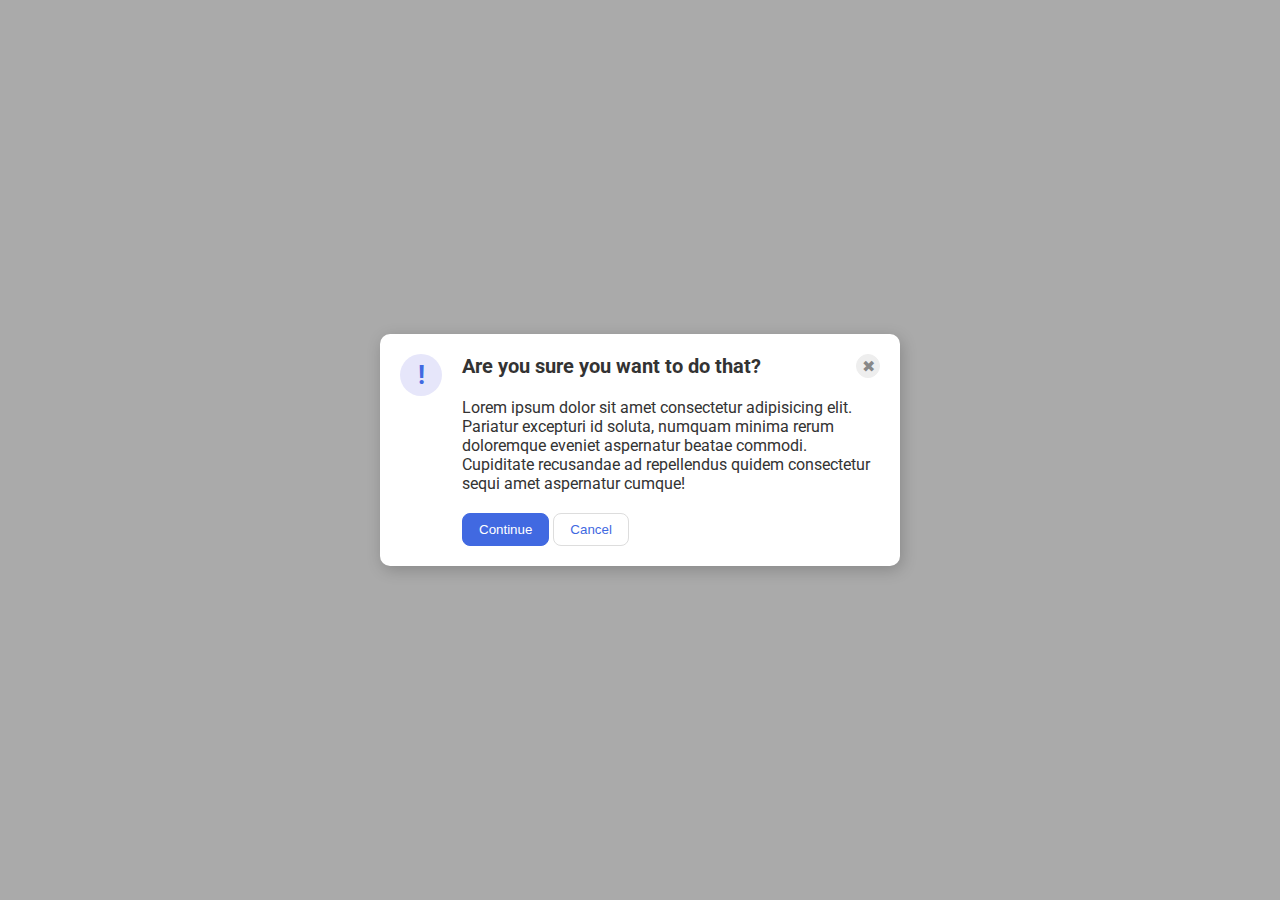
<file: flex/05-flex-modal/index.html>
<!DOCTYPE html>
<html lang="en">
  <head>
    <meta charset="UTF-8">
    <meta http-equiv="X-UA-Compatible" content="IE=edge">
    <meta name="viewport" content="width=device-width, initial-scale=1.0">
    <link rel="stylesheet" href="style.css">
    <title>Modal</title>
  </head>
  <body>
    <div class="modal">
      <div class="icon">!</div>
      <div class="main">
        <div class="header">Are you sure you want to do that?
          <button class="close-button">✖</button>

        </div>
        <div class="text">Lorem ipsum dolor sit amet consectetur adipisicing elit. Pariatur excepturi id soluta, numquam minima rerum doloremque eveniet aspernatur beatae commodi. Cupiditate recusandae ad repellendus quidem consectetur sequi amet aspernatur cumque!</div>
        <div class="buttons">
          <button class="continue">Continue</button>
          <button class="cancel">Cancel</button>
        </div>
      </div>
    </div>
  </body>
</html>
</file>
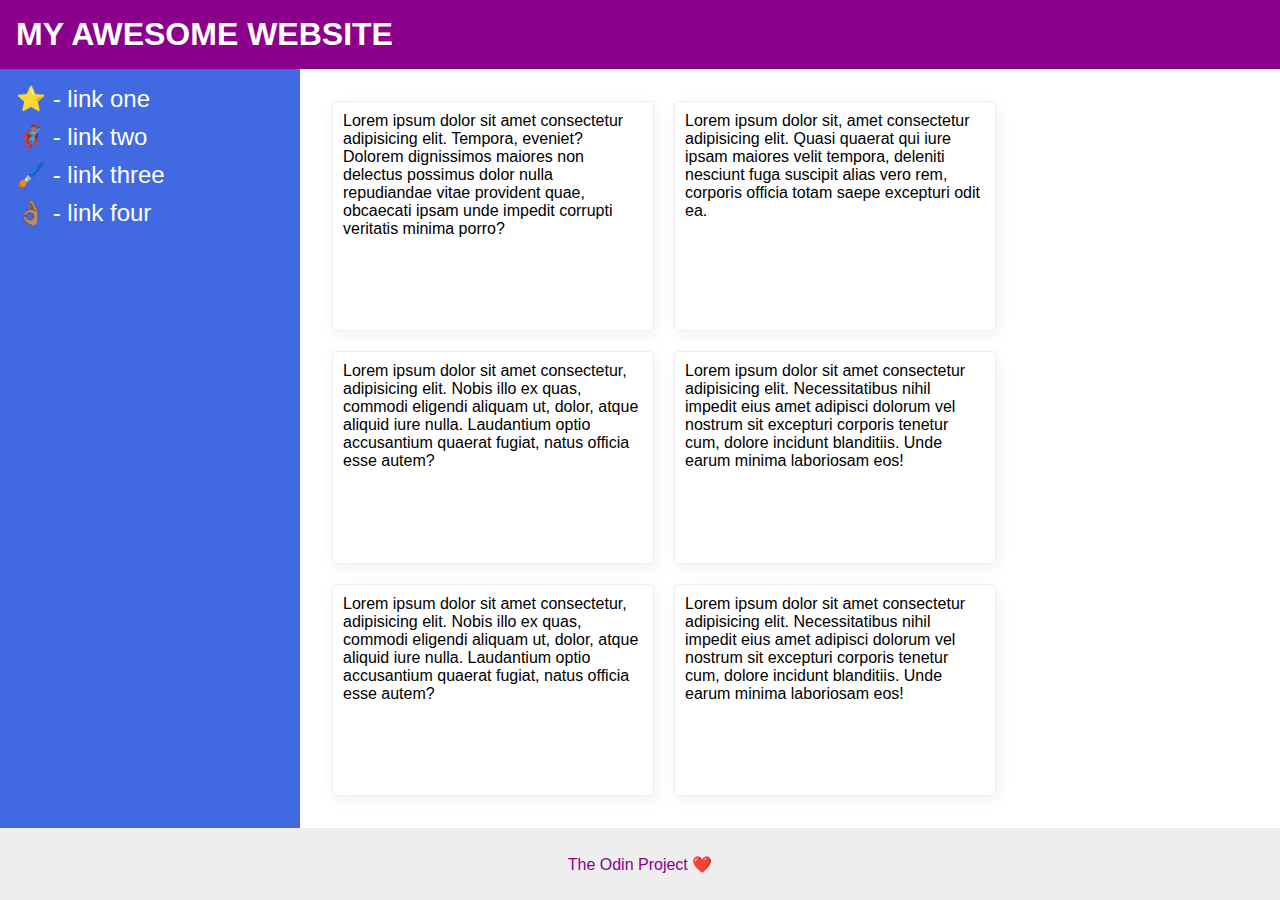
<file: flex/07-flex-layout-2/index.html>
<!DOCTYPE html>
<html lang="en">
  <head>
    <meta charset="UTF-8">
    <meta http-equiv="X-UA-Compatible" content="IE=edge">
    <meta name="viewport" content="width=device-width, initial-scale=1.0">
    <title>The Holy Grail</title>
    <link rel="stylesheet" href="style.css">
  </head>
  <body>
    <div class="header">
      MY AWESOME WEBSITE
    </div>
    
    <div class="main">
      <div class="sidebar">
        <ul>
          <li><a href="#">⭐ - link one</a></li>
          <li><a href="#">🦸🏽‍♂️ - link two</a></li>
          <li><a href="#">🖌️ - link three</a></li>
          <li><a href="#">👌🏽 - link four</a></li>
        </ul>
      </div>
      
      <div class="card-deck">
        <div class="card">Lorem ipsum dolor sit amet consectetur adipisicing elit. Tempora, eveniet? Dolorem dignissimos maiores non delectus possimus dolor nulla repudiandae vitae provident quae, obcaecati ipsam unde impedit corrupti veritatis minima porro?</div>
        <div class="card">Lorem ipsum dolor sit, amet consectetur adipisicing elit. Quasi quaerat qui iure ipsam maiores velit tempora, deleniti nesciunt fuga suscipit alias vero rem, corporis officia totam saepe excepturi odit ea.</div>
        <div class="card">Lorem ipsum dolor sit amet consectetur, adipisicing elit. Nobis illo ex quas, commodi eligendi aliquam ut, dolor, atque aliquid iure nulla. Laudantium optio accusantium quaerat fugiat, natus officia esse autem?</div>
        <div class="card">Lorem ipsum dolor sit amet consectetur adipisicing elit. Necessitatibus nihil impedit eius amet adipisci dolorum vel nostrum sit excepturi corporis tenetur cum, dolore incidunt blanditiis. Unde earum minima laboriosam eos!</div>
        <div class="card">Lorem ipsum dolor sit amet consectetur, adipisicing elit. Nobis illo ex quas, commodi eligendi aliquam ut, dolor, atque aliquid iure nulla. Laudantium optio accusantium quaerat fugiat, natus officia esse autem?</div>
        <div class="card">Lorem ipsum dolor sit amet consectetur adipisicing elit. Necessitatibus nihil impedit eius amet adipisci dolorum vel nostrum sit excepturi corporis tenetur cum, dolore incidunt blanditiis. Unde earum minima laboriosam eos!</div>
      </div>
      
      
    </div>
   
    <div class="footer">
      The Odin Project ❤️
    </div>
  </body>
</html>
</file>
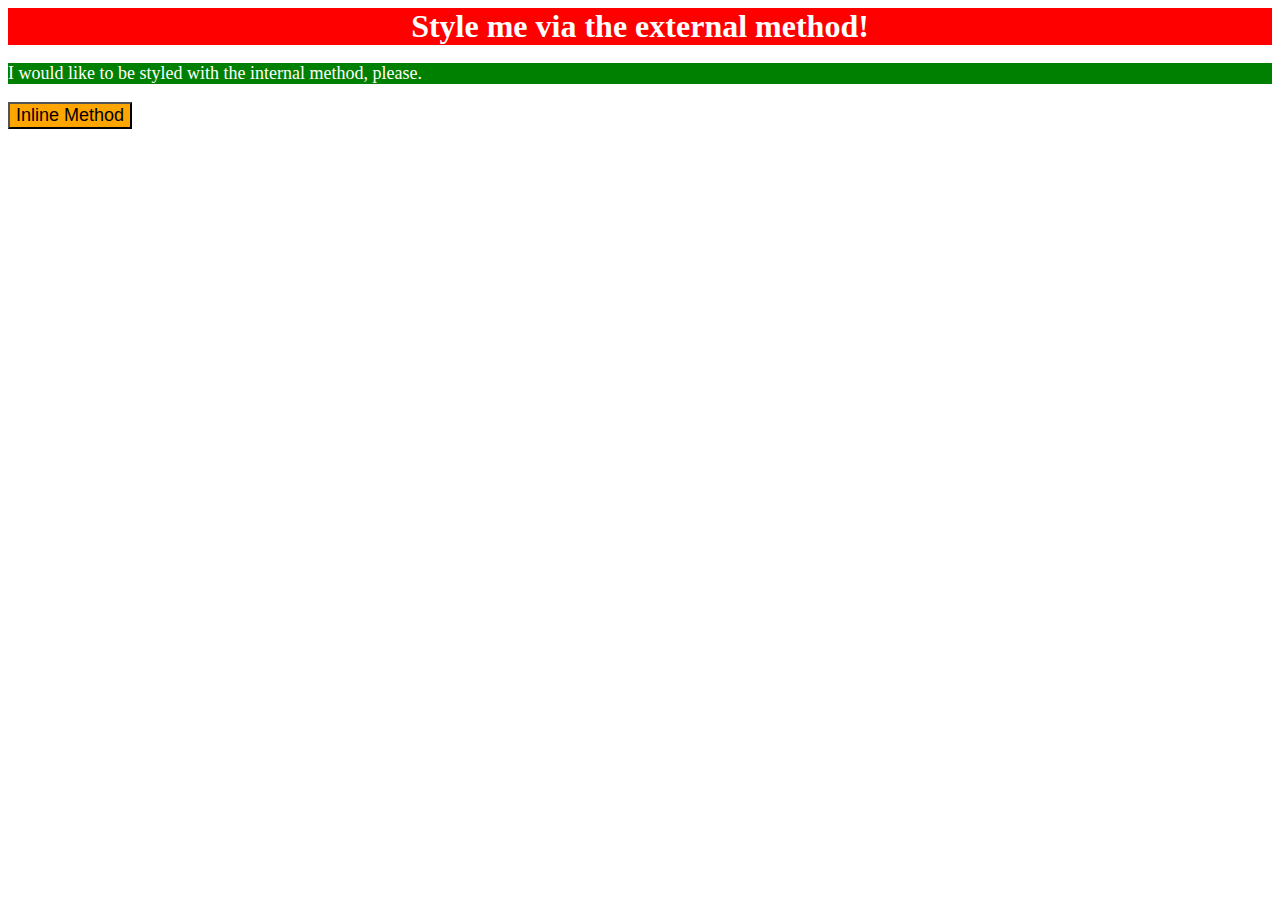
<file: foundations/01-css-methods/index.html>
<!DOCTYPE html>
<html lang="en">
  <head>
    <meta charset="UTF-8">
    <meta http-equiv="X-UA-Compatible" content="IE=edge">
    <meta name="viewport" content="width=device-width, initial-scale=1.0">
    <title>Methods for Adding CSS</title>
    <link rel="stylesheet" href="./style.css"/>
    <style>
      p{
        background-color:green;
        color:white;
        font-size:18px;
      }

    </style>
  </head>
  <body>
    <div>Style me via the external method!</div>
    <p>I would like to be styled with the internal method, please.</p>
    <button style="background-color:orange; font-size:18px;">Inline Method</button>
  </body>
</html>
</file>
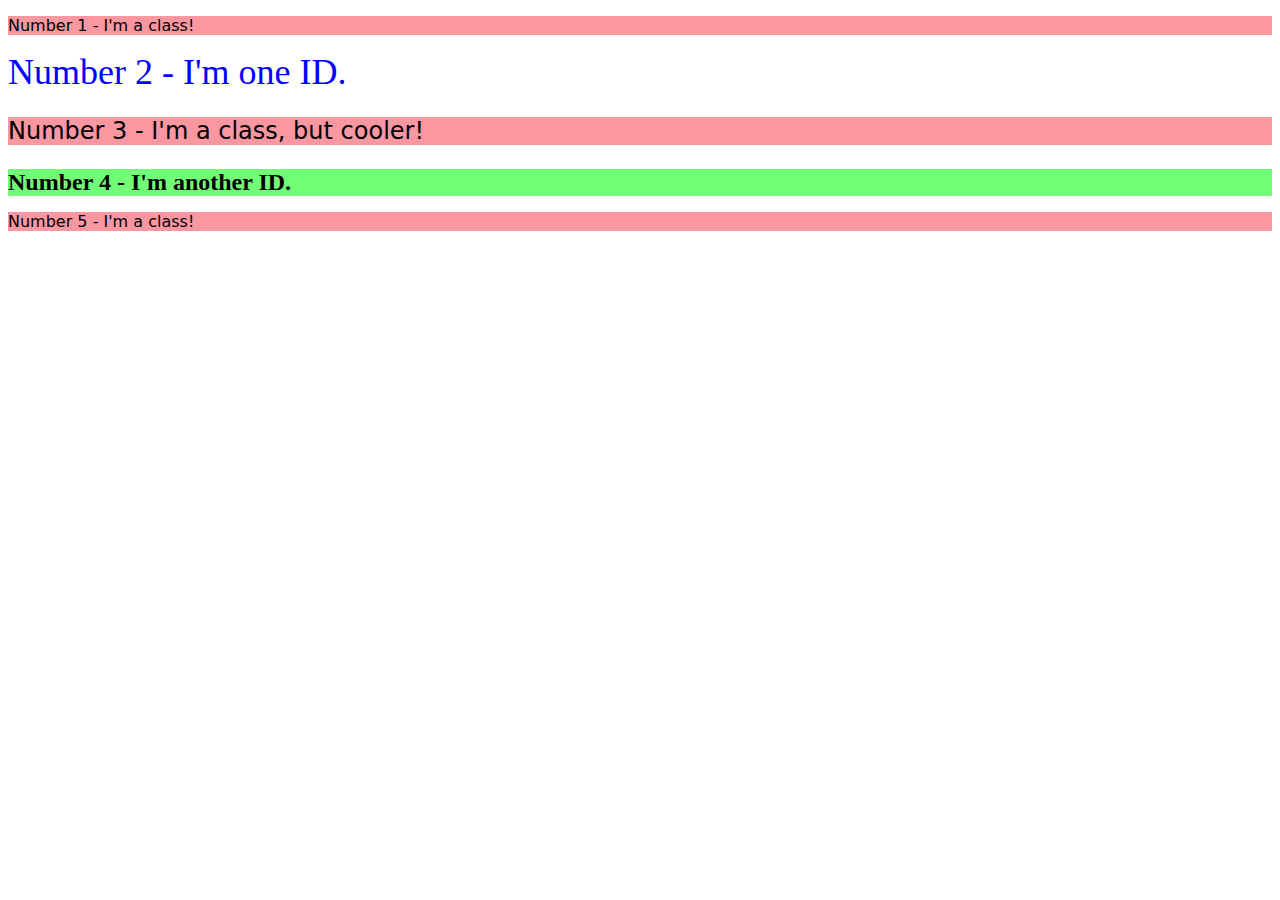
<file: foundations/02-class-id-selectors/index.html>
<!DOCTYPE html>
<html lang="en">
  <head>
    <meta charset="UTF-8">
    <meta http-equiv="X-UA-Compatible" content="IE=edge">
    <meta name="viewport" content="width=device-width, initial-scale=1.0">
    <title>Class and ID Selectors</title>
    <link rel="stylesheet" href="style.css">
  </head>
  <body>
    <p class="odd">Number 1 - I'm a class!</p>
    <div id="second">Number 2 - I'm one ID.</div>
    <p class="odd" id="third">Number 3 - I'm a class, but cooler!</p>
    <div id="fourth">Number 4 - I'm another ID.</div>
    <p class="odd">Number 5 - I'm a class!</p>
  </body>
</html>
</file>
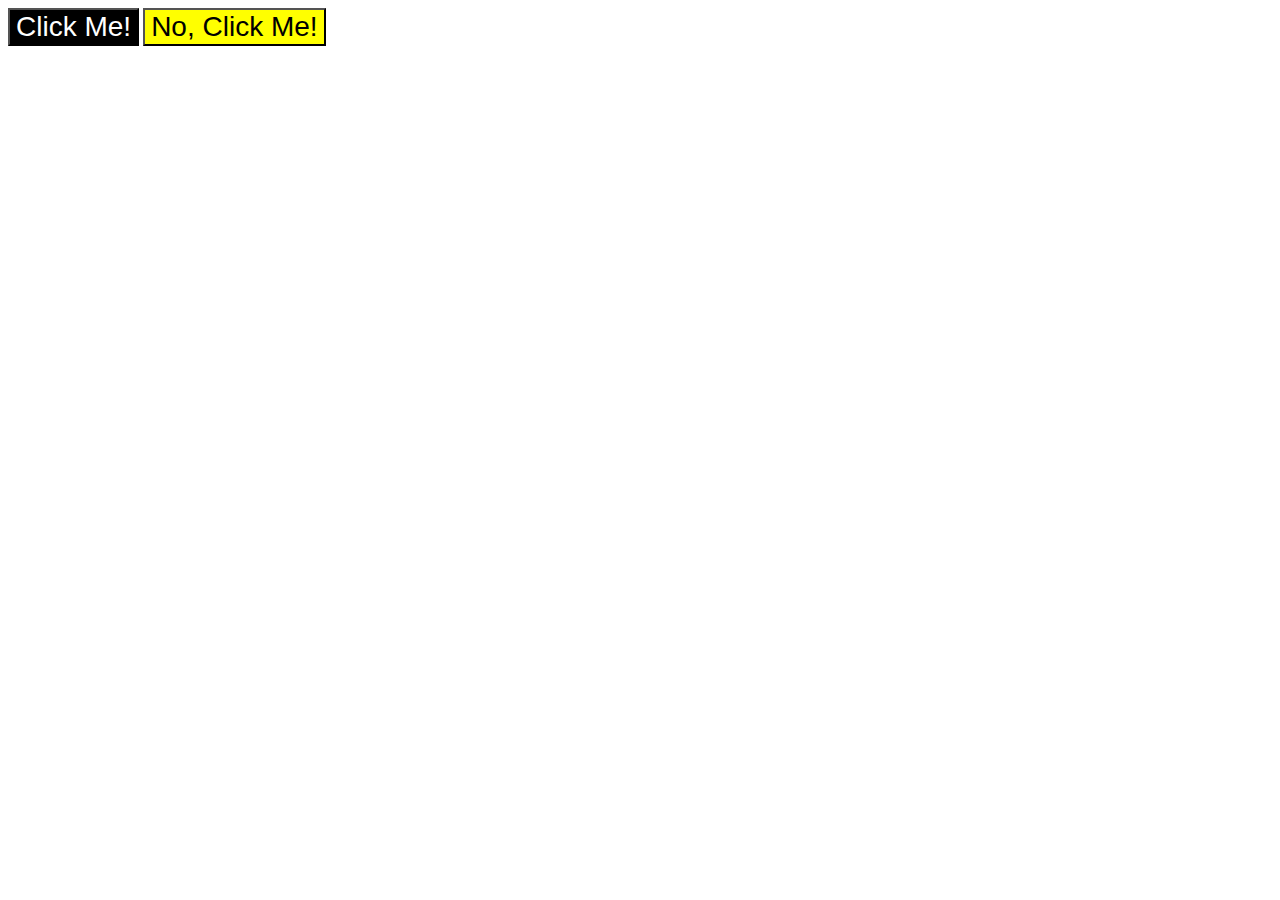
<file: foundations/03-grouping-selectors/index.html>
<!DOCTYPE html>
<html lang="en">
  <head>
    <meta charset="UTF-8">
    <meta http-equiv="X-UA-Compatible" content="IE=edge">
    <meta name="viewport" content="width=device-width, initial-scale=1.0">
    <title>Grouping Selectors</title>
    <link rel="stylesheet" href="style.css">
  </head>
  <body>
    <button class="basic-button">Click Me!</button>
    <button class="stylish-button">No, Click Me!</button>
  </body>
</html>
</file>
<file: flex/05-flex-modal/style.css>
@import url('https://fonts.googleapis.com/css2?family=Roboto:wght@400;700&display=swap');

html, body {
  height: 100%;
}

body {
  font-family: Roboto, sans-serif;
  margin: 0;
  background: #aaa;
  color: #333;
  /* I'll give you this one for free lol */
  display: flex;
  align-items: center;
  justify-content: center;
}

.modal {
  background: white;
  width: 480px;
  padding:20px;
  border-radius: 10px;
  box-shadow: 2px 4px 16px rgba(0,0,0,.2);
  display:flex;
  justify-content:space-between;
  gap:20px;
}

.icon {
  color: royalblue;
  font-size: 26px;
  font-weight: 700;
  background: lavender;
  width: 42px;
  height: 42px;
  border-radius: 50%;
  display: flex;
  align-items: center;
  justify-content: center;
  flex: none;
}

.main{
  display:flex;
  flex-direction:column;
}


.header{
  display:flex;
  justify-content:space-between;
  align-items:center;
  margin-bottom: 20px;
  font-weight:bold;
  font-size:20px;
}
.close-button {
  background: #eee;
  border-radius: 50%;
  color: #888;
  font-weight: 400;
  font-size: 16px;
  height: 24px;
  width: 24px;
  display: flex;
  align-items: center;
  justify-content: center;
  border: 1px solid #eee;
  padding: 0;
  flex: none;
}

.text{
  margin-bottom:20px;
}
button {
  cursor: pointer;
  padding: 8px 16px;
  border-radius: 8px;
}

button.continue {
  background: royalblue;
  border: 1px solid royalblue;
  color: white;
}

button.cancel {
  background: white;
  border: 1px solid #ddd;
  color: royalblue;
}
</file>
<file: flex/07-flex-layout-2/style.css>
body {
  font-family: -apple-system, BlinkMacSystemFont, 'Segoe UI', Roboto, Oxygen, Ubuntu, Cantarell, 'Open Sans', 'Helvetica Neue', sans-serif;
  margin: 0;
  min-height: 100vh;
  display:flex;
  flex-direction:column;
}

.header {
  background: darkmagenta;
  color: white;
  padding:16px;
  margin:0;
  font-size:32px;
  font-weight:900;
  display:flex;
  align-items:center;
}

.footer {
  height: 72px;
  background: #eee;
  color: darkmagenta;
  display:flex;
  justify-content:center;
  align-items:center;
}

.main{
  flex:1;
  display:flex;
}
.sidebar {
  min-width:300px;
  padding:16px;
  font-size:24px;
  flex:none;
  background: royalblue;
  box-sizing: border-box;
}
.card-deck{
  padding:32px;
  display:flex;
  flex-wrap:wrap;
  align-items: stretch;
  
  gap:20px;

}

.card {
  width:300px;
  padding:10px;
  border: 1px solid #eee;
  box-shadow: 2px 4px 16px rgba(0,0,0,.06);
  border-radius: 4px;
  flex:none;
}

ul{
  padding:0;
  margin:0;
}

li{
  list-style:none;
  margin-bottom:10px;
}
a{
  color:white;
  text-decoration:none;
}
</file>
<file: foundations/01-css-methods/style.css>
div{
    background-color:red;
    color:white;
    font-size:32px;
    text-align:center;
    font-weight:bold;
}
</file>
<file: foundations/02-class-id-selectors/style.css>
.odd{
    background-color:rgb(251, 151, 161);
    font-family: "Verdana", "DejaVu Sans", sans-serf;
}
#second{
    color:#0000FF;
    font-size:36px;
}

#third{
    font-size:24px;
}

#fourth{
    background-color:rgb(112, 255, 118);
    font-size:24px;
    font-weight:bold;
}
</file>
<file: foundations/03-grouping-selectors/style.css>
.basic-button, .stylish-button{
    font-size:28px;
    font-family: Helvetica, "Times New Roman", sans-serif;
}
.basic-button{
    background-color: hsl(21, 100%, 0%);
    color: #fff;
}
.stylish-button{
    background-color:yellow;
}
</file>
